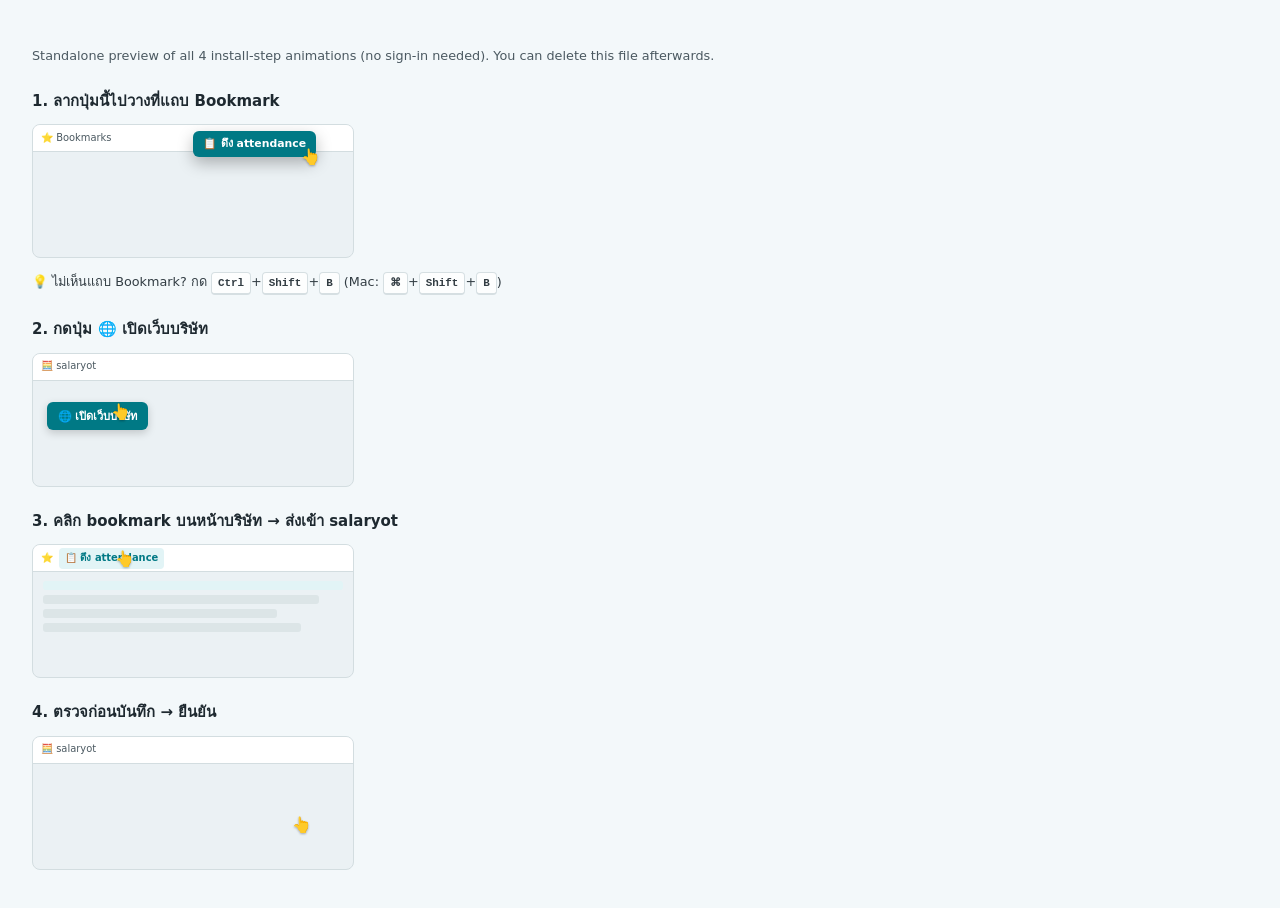
<file: bm-demo-test.html>
<!doctype html>
<html lang="th">
<head>
<meta charset="utf-8">
<meta name="viewport" content="width=device-width,initial-scale=1">
<title>Bookmarklet step demos — test</title>
<style>
  :root{
    --blue:#007985; --blue-lt:#e2f4f6; --green:#23773d; --border:#d3dde0;
    --card:#fff; --text:#1e2930; --surface:#ebf1f4; --surface2:#dce5e7; --gray:#4b5961;
  }
  body{font-family:system-ui,sans-serif;background:#f3f8fa;color:var(--text);padding:24px;line-height:1.7;font-size:.8rem}
  h3{margin:22px 0 4px}

  /* ── copied verbatim from index.html ── */
  .bm-demo{position:relative;margin:10px 0 6px;height:132px;max-width:320px;background:var(--surface);border:1px solid var(--border);border-radius:8px;overflow:hidden;user-select:none}
  .bm-demo-bar{display:flex;align-items:center;gap:6px;height:26px;padding:0 8px;background:var(--card);border-bottom:1px solid var(--border);font-size:.62rem;color:var(--gray);position:relative;z-index:1}
  .bm-demo-slot{display:inline-flex;align-items:center;padding:2px 6px;border-radius:4px;font-weight:600;color:var(--blue);background:var(--blue-lt);opacity:0;transform-origin:left center;animation:bmChip 4s ease-in-out infinite}
  .bm-demo-drag{position:absolute;left:50%;top:6px;z-index:3;animation:bmDrag 4s ease-in-out infinite}
  .bm-demo-btn{display:inline-block;background:var(--blue);color:#fff;padding:4px 10px;border-radius:6px;font-size:.68rem;font-weight:600;white-space:nowrap;box-shadow:0 6px 16px rgba(0,0,0,.28)}
  .bm-demo-cursor{position:absolute;right:-4px;bottom:-13px;font-size:.95rem;filter:drop-shadow(0 1px 1px rgba(0,0,0,.3))}
  @keyframes bmDrag{0%,6%{transform:translate(-50%,86px);opacity:0}12%{transform:translate(-50%,86px);opacity:1}50%,56%{transform:translate(-50%,0);opacity:1}62%{transform:translate(-50%,-2px);opacity:0}100%{transform:translate(-50%,-2px);opacity:0}}
  @keyframes bmChip{0%,56%{opacity:0;transform:scale(.7)}64%{opacity:1;transform:scale(1)}90%{opacity:1;transform:scale(1)}100%{opacity:0;transform:scale(.7)}}
  .kbd{display:inline-block;padding:1px 6px;border:1px solid var(--border);border-bottom-width:2px;border-radius:4px;background:var(--card);font-family:ui-monospace,Consolas,monospace;font-size:.68rem;font-weight:600;color:var(--text)}

  .bm-cursor{position:absolute;font-size:.95rem;z-index:6;filter:drop-shadow(0 1px 1px rgba(0,0,0,.3))}

  /* step 2 */
  .s2-btn{position:absolute;top:48px;left:14px;background:var(--blue);color:#fff;border:none;padding:5px 11px;border-radius:6px;font-size:.7rem;font-weight:600;white-space:nowrap;box-shadow:0 3px 8px rgba(0,0,0,.18);animation:s2btn 4.5s ease-in-out infinite}
  .s2-win{position:absolute;top:30px;left:10px;right:10px;bottom:10px;z-index:4;background:var(--card);border:1px solid var(--border);border-radius:7px;box-shadow:0 8px 22px rgba(0,0,0,.22);overflow:hidden;opacity:0;animation:s2win 4.5s ease-in-out infinite}
  .s2-win-bar{display:flex;align-items:center;height:18px;padding:0 8px;font-size:.58rem;color:var(--gray);background:var(--surface);border-bottom:1px solid var(--border)}
  .s2-win-body{display:flex;align-items:center;justify-content:center;height:calc(100% - 18px);font-size:.68rem;font-weight:600;color:var(--green)}
  .s2-cursor{left:78px;top:46px;animation:s2cursor 4.5s ease-in-out infinite}
  @keyframes s2btn{0%,44%{transform:none;filter:none}48%{transform:scale(.95);filter:brightness(1.15)}54%,100%{transform:none;filter:none}}
  @keyframes s2win{0%,46%{opacity:0;transform:scale(.85) translateY(10px)}58%{opacity:1;transform:none}90%{opacity:1;transform:none}100%{opacity:0;transform:none}}
  @keyframes s2cursor{0%{transform:translate(70px,60px);opacity:0}12%{transform:translate(70px,60px);opacity:1}40%{transform:translate(0,0)}46%{transform:translate(2px,5px)}52%{transform:translate(0,0)}70%{opacity:1}82%,100%{transform:translate(0,0);opacity:0}}

  /* step 3 */
  .s3-bm{display:inline-flex;align-items:center;padding:2px 6px;border-radius:4px;font-weight:600;color:var(--blue);background:var(--blue-lt);animation:s3bm 4.5s ease-in-out infinite}
  .s3-table{position:absolute;top:36px;left:10px;right:10px;display:flex;flex-direction:column;gap:5px;animation:s3load 4.5s ease-in-out infinite}
  .s3-row{height:9px;border-radius:3px;background:var(--surface2)}
  .s3-row.s3-head{background:var(--blue-lt)}
  .s3-packet{position:absolute;left:74px;top:5px;font-size:.8rem;opacity:0;animation:s3packet 4.5s ease-in-out infinite}
  .s3-target{position:absolute;left:10px;bottom:8px;padding:2px 7px;border-radius:10px;background:var(--green);color:#fff;font-size:.6rem;font-weight:700;opacity:0;animation:s3target 4.5s ease-in-out infinite}
  .s3-cursor{left:82px;top:2px;animation:s3cursor 4.5s ease-in-out infinite}
  @keyframes s3load{0%{opacity:0;transform:translateY(6px)}14%{opacity:1;transform:none}100%{opacity:1;transform:none}}
  @keyframes s3bm{0%,46%{background:var(--blue-lt);color:var(--blue)}50%{background:var(--blue);color:#fff}58%,100%{background:var(--blue-lt);color:var(--blue)}}
  @keyframes s3cursor{0%{transform:translate(40px,80px);opacity:0}12%{transform:translate(40px,80px);opacity:1}44%{transform:translate(0,0)}50%{transform:translate(2px,4px)}56%{transform:translate(0,0)}66%{opacity:1}76%,100%{opacity:0}}
  @keyframes s3packet{0%,50%{opacity:0;left:74px;top:5px;transform:scale(.6)}56%{opacity:1;transform:scale(1)}80%{opacity:1;left:18px;top:96px;transform:scale(.7)}86%,100%{opacity:0;left:18px;top:96px}}
  @keyframes s3target{0%,72%{opacity:0;transform:translateY(4px) scale(.8)}80%{opacity:1;transform:none}94%{opacity:1;transform:none}100%{opacity:0;transform:none}}

  /* step 4 */
  .s4-modal{position:absolute;top:22px;left:24px;right:24px;z-index:4;padding:8px;background:var(--card);border:1px solid var(--border);border-radius:8px;box-shadow:0 10px 26px rgba(0,0,0,.25);opacity:0;animation:s4modal 4.5s ease-in-out infinite}
  .s4-title{margin-bottom:6px;font-size:.64rem;font-weight:700;color:var(--text)}
  .s4-line{height:7px;margin-bottom:4px;border-radius:3px;background:var(--surface2)}
  .s4-ok{margin-top:6px;text-align:right}
  .s4-ok button{background:var(--green);color:#fff;border:none;padding:3px 12px;border-radius:5px;font-size:.66rem;font-weight:700;animation:s4btn 4.5s ease-in-out infinite}
  .s4-check{position:absolute;inset:0;z-index:5;display:flex;align-items:center;justify-content:center;font-size:1.7rem;color:var(--green);opacity:0;animation:s4check 4.5s ease-in-out infinite}
  .s4-cursor{right:42px;bottom:30px;animation:s4cursor 4.5s ease-in-out infinite}
  @keyframes s4modal{0%{opacity:0;transform:translateY(14px) scale(.9)}16%{opacity:1;transform:none}70%{opacity:1;transform:none}80%{opacity:0;transform:scale(.95)}100%{opacity:0;transform:scale(.95)}}
  @keyframes s4btn{0%,54%{transform:none;filter:none}60%{transform:scale(.94);filter:brightness(1.15)}66%,100%{transform:none;filter:none}}
  @keyframes s4cursor{0%,20%{transform:translate(50px,50px);opacity:0}30%{transform:translate(50px,50px);opacity:1}54%{transform:translate(0,0)}60%{transform:translate(2px,4px)}66%{transform:translate(0,0)}72%{opacity:1}80%,100%{opacity:0}}
  @keyframes s4check{0%,70%{opacity:0;transform:scale(.5)}80%{opacity:1;transform:scale(1)}94%{opacity:1;transform:scale(1)}100%{opacity:0;transform:scale(.5)}}
</style>
</head>
<body>
  <p style="color:#4b5961">Standalone preview of all 4 install-step animations (no sign-in needed). You can delete this file afterwards.</p>

  <h3><strong>1.</strong> ลากปุ่มนี้ไปวางที่แถบ Bookmark</h3>
  <div class="bm-demo" aria-hidden="true">
    <div class="bm-demo-bar"><span>⭐ Bookmarks</span><span class="bm-demo-slot">📋 ดึง attendance</span></div>
    <div class="bm-demo-drag"><span class="bm-demo-btn">📋 ดึง attendance</span><span class="bm-demo-cursor">👆</span></div>
  </div>
  <p style="opacity:.9">💡 ไม่เห็นแถบ Bookmark? กด <span class="kbd">Ctrl</span>+<span class="kbd">Shift</span>+<span class="kbd">B</span> (Mac: <span class="kbd">⌘</span>+<span class="kbd">Shift</span>+<span class="kbd">B</span>)</p>

  <h3><strong>2.</strong> กดปุ่ม 🌐 เปิดเว็บบริษัท</h3>
  <div class="bm-demo s2" aria-hidden="true">
    <div class="bm-demo-bar"><span>🧮 salaryot</span></div>
    <button class="s2-btn">🌐 เปิดเว็บบริษัท</button>
    <div class="s2-win">
      <div class="s2-win-bar">🔒 hr.rsquanta.com</div>
      <div class="s2-win-body">✅ เปิดหน้าบริษัทแล้ว</div>
    </div>
    <span class="bm-cursor s2-cursor">👆</span>
  </div>

  <h3><strong>3.</strong> คลิก bookmark บนหน้าบริษัท → ส่งเข้า salaryot</h3>
  <div class="bm-demo s3" aria-hidden="true">
    <div class="bm-demo-bar"><span>⭐</span><span class="s3-bm">📋 ดึง attendance</span></div>
    <div class="s3-table">
      <div class="s3-row s3-head"></div>
      <div class="s3-row" style="width:92%"></div>
      <div class="s3-row" style="width:78%"></div>
      <div class="s3-row" style="width:86%"></div>
    </div>
    <span class="s3-packet">📋</span>
    <span class="s3-target">→ salaryot ✓</span>
    <span class="bm-cursor s3-cursor">👆</span>
  </div>

  <h3><strong>4.</strong> ตรวจก่อนบันทึก → ยืนยัน</h3>
  <div class="bm-demo s4" aria-hidden="true">
    <div class="bm-demo-bar"><span>🧮 salaryot</span></div>
    <div class="s4-modal">
      <div class="s4-title">ตรวจก่อนบันทึก</div>
      <div class="s4-line" style="width:90%"></div>
      <div class="s4-line" style="width:70%"></div>
      <div class="s4-ok"><button>ยืนยัน</button></div>
    </div>
    <div class="s4-check">✓</div>
    <span class="bm-cursor s4-cursor">👆</span>
  </div>
</body>
</html>
</file>
